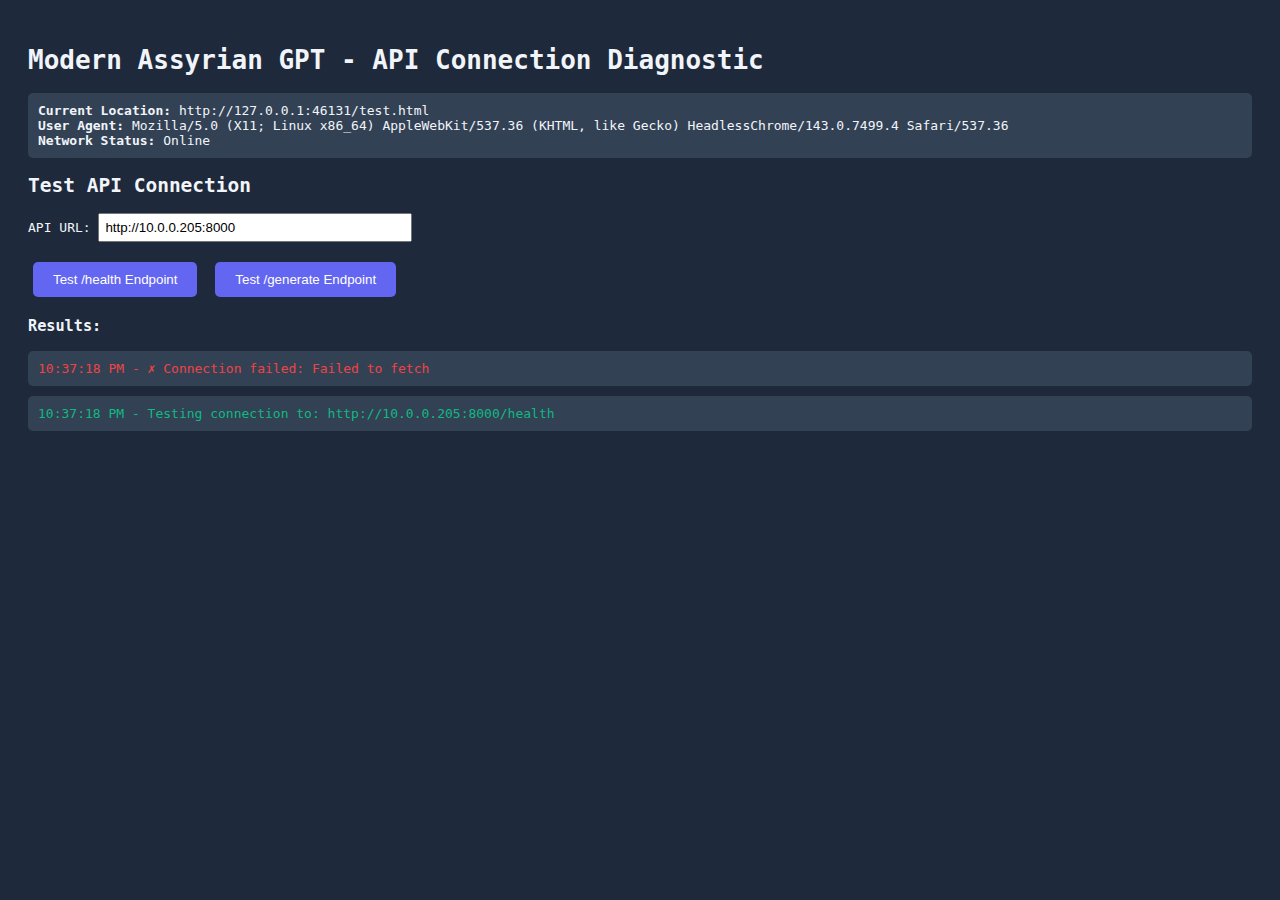
<file: test.html>
<!DOCTYPE html>
<html lang="en">
<head>
    <meta charset="UTF-8">
    <meta name="viewport" content="width=device-width, initial-scale=1.0">
    <title>API Connection Test</title>
    <style>
        body {
            font-family: monospace;
            padding: 20px;
            background: #1e293b;
            color: #f1f5f9;
        }
        .result {
            margin: 10px 0;
            padding: 10px;
            background: #334155;
            border-radius: 5px;
        }
        .success { color: #10b981; }
        .error { color: #ef4444; }
        button {
            padding: 10px 20px;
            background: #6366f1;
            color: white;
            border: none;
            border-radius: 5px;
            cursor: pointer;
            margin: 5px;
        }
        button:hover { background: #4f46e5; }
    </style>
</head>
<body>
    <h1>Modern Assyrian GPT - API Connection Diagnostic</h1>
    
    <div class="result">
        <strong>Current Location:</strong> <span id="location"></span><br>
        <strong>User Agent:</strong> <span id="userAgent"></span><br>
        <strong>Network Status:</strong> <span id="networkStatus"></span>
    </div>

    <h2>Test API Connection</h2>
    <label>
        API URL: 
        <input type="text" id="apiUrl" value="http://10.0.0.205:8000" style="width: 300px; padding: 5px;">
    </label>
    <br><br>
    
    <button onclick="testConnection()">Test /health Endpoint</button>
    <button onclick="testGenerate()">Test /generate Endpoint</button>
    
    <h3>Results:</h3>
    <div id="results"></div>

    <script>
        // Display client info
        document.getElementById('location').textContent = window.location.href;
        document.getElementById('userAgent').textContent = navigator.userAgent;
        document.getElementById('networkStatus').textContent = navigator.onLine ? 'Online' : 'Offline';

        window.addEventListener('online', () => {
            document.getElementById('networkStatus').textContent = 'Online';
        });
        
        window.addEventListener('offline', () => {
            document.getElementById('networkStatus').textContent = 'Offline';
        });

        function addResult(message, isError = false) {
            const div = document.createElement('div');
            div.className = 'result ' + (isError ? 'error' : 'success');
            div.textContent = new Date().toLocaleTimeString() + ' - ' + message;
            document.getElementById('results').prepend(div);
        }

        async function testConnection() {
            const apiUrl = document.getElementById('apiUrl').value;
            addResult('Testing connection to: ' + apiUrl + '/health');
            
            try {
                const start = Date.now();
                const response = await fetch(apiUrl + '/health', {
                    method: 'GET',
                    headers: { 'Content-Type': 'application/json' }
                });
                const duration = Date.now() - start;
                
                if (response.ok) {
                    const data = await response.json();
                    addResult(`✓ Connected successfully in ${duration}ms - Status: ${data.status}, Device: ${data.device}`);
                    console.log('Health response:', data);
                } else {
                    addResult(`✗ HTTP ${response.status}: ${response.statusText}`, true);
                }
            } catch (error) {
                addResult(`✗ Connection failed: ${error.message}`, true);
                console.error('Connection error:', error);
            }
        }

        async function testGenerate() {
            const apiUrl = document.getElementById('apiUrl').value;
            addResult('Testing /generate endpoint...');
            
            try {
                const start = Date.now();
                const response = await fetch(apiUrl + '/generate', {
                    method: 'POST',
                    headers: { 'Content-Type': 'application/json' },
                    body: JSON.stringify({
                        prompt: 'ܫܠܡܐ',
                        max_tokens: 20,
                        temperature: 0.8,
                        top_k: 40
                    })
                });
                const duration = Date.now() - start;
                
                if (response.ok) {
                    const data = await response.json();
                    addResult(`✓ Generate successful in ${duration}ms - Generated: ${data.generated_text.substring(0, 50)}...`);
                    console.log('Generate response:', data);
                } else {
                    const errorText = await response.text();
                    addResult(`✗ HTTP ${response.status}: ${errorText}`, true);
                }
            } catch (error) {
                addResult(`✗ Generate failed: ${error.message}`, true);
                console.error('Generate error:', error);
            }
        }

        // Auto-test on load
        setTimeout(testConnection, 500);
    </script>
</body>
</html>
</file>
